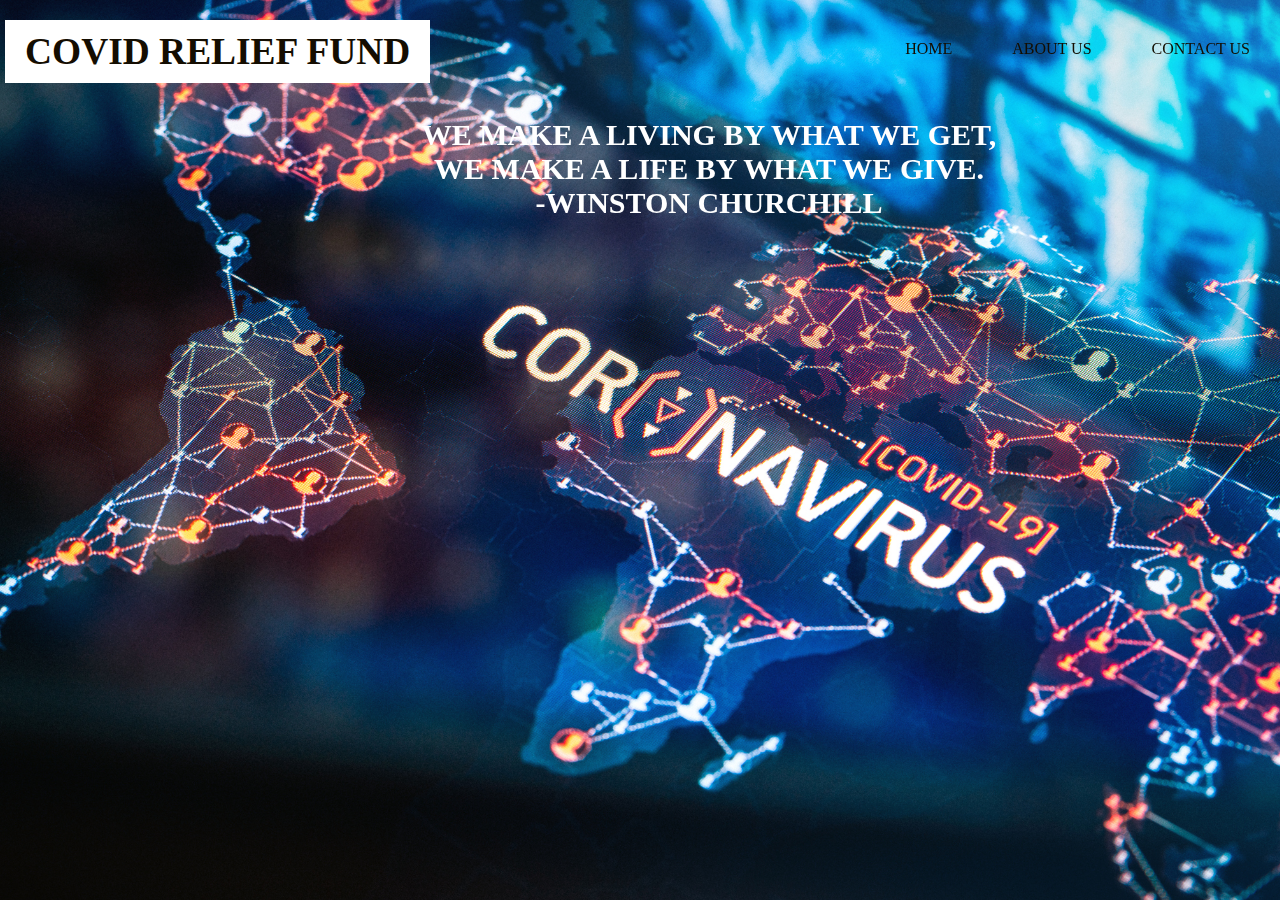
<file: index.html>
<!DOCTYPE html>
<html lang="en">
    <head>
        <meta charset="UTF-8">
        <meta name="viewport" content="width=device-width, initial-scale=1.0">
        <title>TASK-3</title>
        <link rel="stylesheet" href="style.css">
    </head>
    <body>
        <header class="hedr" style="margin-top: 0px;">
            <div class="hedin">
                <h3 style="margin-left: 5px; margin-top: 20px;"><a href="index.html" class="lg">COVID RELIEF FUND</a></h3></div>

            <input class="menu-button" type="checkbox" id="menu-button" />
            <label class="menu-icon" for="menu-button"><span class="navicon"></span></label>
            <ul class="menu">
                <li><a href="index.html">HOME</a></li>
                <li><a href="about.html">ABOUT US</a></li>
                <li><a href="contact.html">CONTACT US</a></li>
            </ul>
            <div class="wlcm">
                <h3 style="color:white ;text-align: center;font-size: 30px;font-weight: 800;"><br>WE MAKE A LIVING BY WHAT WE GET, <br> WE MAKE A LIFE BY WHAT WE GIVE.<br> -WINSTON CHURCHILL </h3>
                <form><script src="https://checkout.razorpay.com/v1/payment-button.js" data-payment_button_id="pl_KJSMzBxGt6MzAZ" async> </script> </form>                   
            </div>
    </body>
</html>
</file>
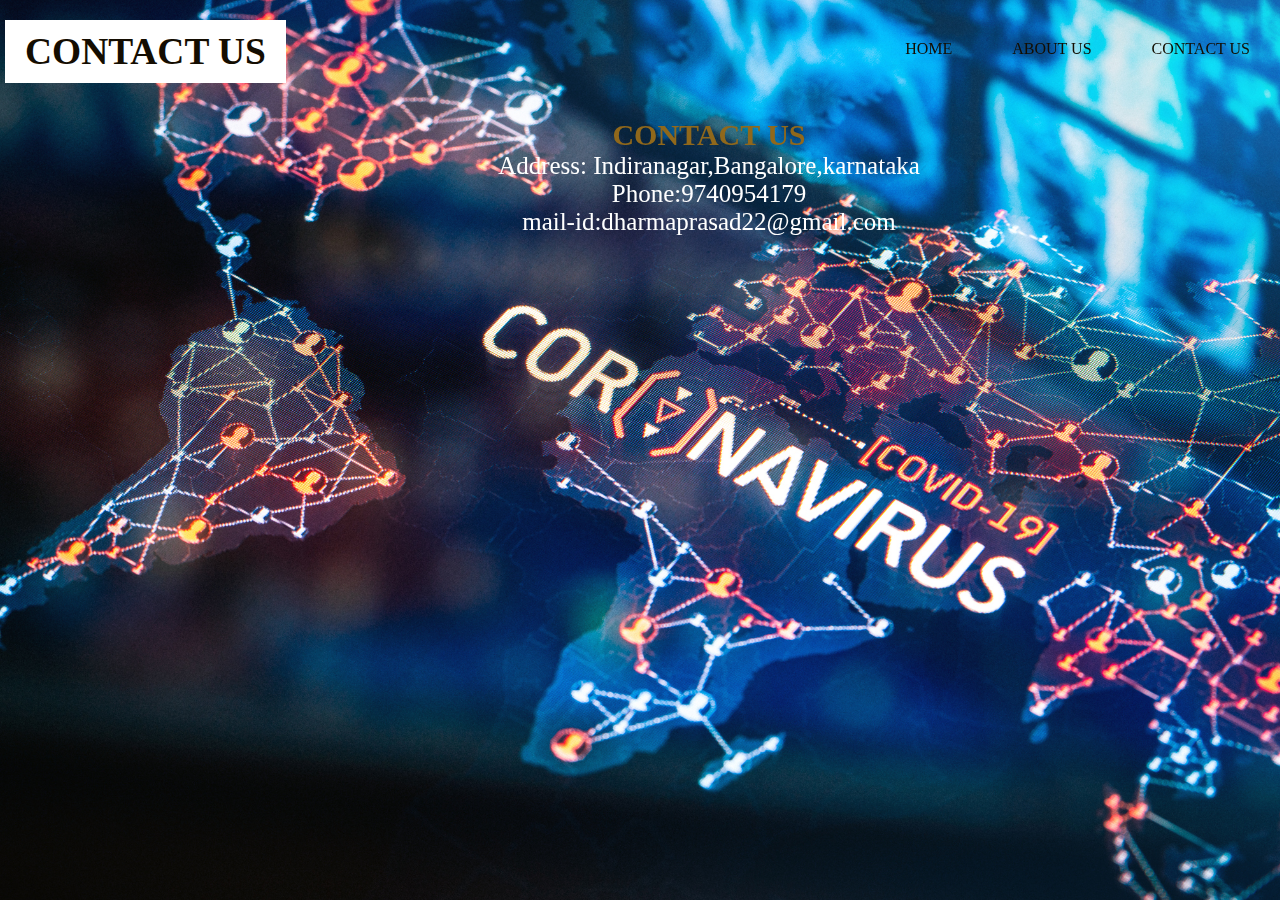
<file: contact.html>
<!DOCTYPE html>
<html lang="en">
    <head>
        <meta charset="UTF-8">
        <meta name="viewport" content="width=device-width, initial-scale=1.0">
        <title>TASK-3</title>
        <link rel="stylesheet" href="style.css">
    </head>
    <body>
        <header class="hedr" style="margin-top: 0px;">
            <div class="hedin">
            <h3 style="margin-left: 5px; margin-top: 20px;"><a href="index.html" class="lg">CONTACT US</a></h3></div>
            <input class="menu-button" type="checkbox" id="menu-button" />
            <label class="menu-icon" for="menu-btn"><span class="navicon"></span></label>
            <ul class="menu">
              <li><a href="index.html">HOME</a></li>
              <li><a href="about.html">ABOUT US</a></li>
              <li><a href="contact.html">CONTACT US</a></li>
            </ul>
            <div class="wlcm" style="position: fixed;">
                <h3 style="color: white; color: #90681B"><br>CONTACT US</h3>
                <p style="color: white ">Address: Indiranagar,Bangalore,karnataka<br>Phone:9740954179<br>mail-id:dharmaprasad22@gmail.com<br></p>
            </div>
        </header>
    </body>
</html>
</file>
<file: style.css>
* {
	margin: 0;
	padding: 0;
}
body h2{
    color: #fff;
}
.lg h2{
    margin-top: 20px;
    margin-left: 60px;};

body {
    font-family: 'serif';
    border-top: 0rem;
    
}
header {
	background-color: black;
	height: 100vh;
	-webkit-background-size: cover;
	background-size: cover;
	background-position: center center;
	position: relative;
}
.image{
    width:30%;
    height:170px;
    border-radius:10px;
    background-size:cover;
    background-position:center center;
    margin-left: 550px;
    margin-top: 550px;
  }
.lg {
	float: left;
}
.lg img {
	width: 100%;
}
.wlcm{
	position: absolute;
    float: left;
	width: 650px;
	height: 300px;
    margin: 5% 30%;
	text-align: center;
}
.wlcm h3 {
	text-align: center;
	color:#0e0c00;
	text-transform: uppercase;
	font-size: 30px;
}
.wlcm p {
    font-size: 25px;

}
.wlcm a {
	border: 1px solid #fff;
	padding: 10px 25px;
	text-decoration: none;
	text-transform: uppercase;
	font-size: 14px;
	margin-top: 20px;
	display: inline-block;
	color: #fff;
}
.wlcm a:hover {
	background: #fff;
	color: #faf1f1;
}


@media (max-width:600px) {

  .hedin h3{
    
    text-align: center;
  }

	.lg {
		
		width: 50%;
    margin-left: 60px;
      
		
	}
	.wlcm{
		width: 100%;
		height: auto;
		margin: 30% 0;
	}
	.wlcm h1 {
		font-size: 30px;
  }
}

  a {
    color: #140d01;
  }
  
  /* header */
  
  .hedr {
    /*background-color: black;*/
    background-image: url("covid1.jpg") ;
    box-shadow: 1px 1px 4px 0 rgba(248, 246, 246, 0.1);
    margin-top: 20px;
    position: fixed;
    width: 100%;
    z-index: 3;
  }
  
  .hedr ul {
    margin: 0;
    padding: 0;
    list-style: none;
    overflow: hidden;
    
  }
  
  .hedr li a {
    display: block;
    padding: 10px 20px;
    text-decoration: none;
  }
  
  .hedr li a:hover,
  .hedr .menu-button:hover {
    background: #fff;
	color: #030200;
  }
  
  .hedr .lg {
    display: block;
    float: left;
    font-size: 2em;
    padding: 10px 20px;
    text-decoration: none;
    background: #fff;
  }
  
  /* menu */
  
  .hedr .menu {
    clear: both;
    max-height: 0;
    transition: max-height .2s ease-out;
  }
  
  /* menu icon */
  
  .hedr .menu-icon {
    cursor: pointer;
    display: inline-block;
    float: right;
    padding: 28px 20px;
    position: relative;
    user-select: none;
  }
  
  .hedr .menu-icon .navicon {
    background: #fff;
    display: block;
    height: 2px;
    position: relative;
    transition: background-color .2s ease-out;
    width: 18px;
  }
  
  .hedr .menu-icon .navicon:before,
  .hedr .menu-icon .navicon:after {
    background: #fff;
    content: '';
    display: block;
    height: 100%;
    position: absolute;
    transition: all .2s ease-out;
    width: 100%;
  }
  
  .hedr .menu-icon .navicon:before {
    top: 5px;
  }
  
  .hedr .menu-icon .navicon:after {
    top: -5px;
  }
  
  /* menu btn */
  
  .hedr .menu-button {
    display: none;
  }
  
  .hedr .menu-button:checked ~ .menu {
    max-height: 240px;
  }
  
  .hedr .menu-button:checked ~ .menu-icon .navicon {
    background: transparent;
  }
  
  .hedr .menu-button:checked ~ .menu-icon .navicon:before {
    transform: rotate(-45deg);
  }
  
  .hedr .menu-button:checked ~ .menu-icon .navicon:after {
    transform: rotate(45deg);
  }
  
  .hedr .menu-button:checked ~ .menu-icon:not(.steps) .navicon:before,
  .hedr .menu-button:checked ~ .menu-icon:not(.steps) .navicon:after {
    top: 0;
  }
  
  /* 48em = 768px */
  
  @media (min-width: 48em) {
    .hedr li {
      float: left;
    }
    .hedr li a {
      padding: 20px 30px;
    }
    .hedr .menu {
      clear: none;
      float: right;

      max-height: none;
    }
    .hedr .menu-icon {
      display: none;
    }
    
  }
</file>
